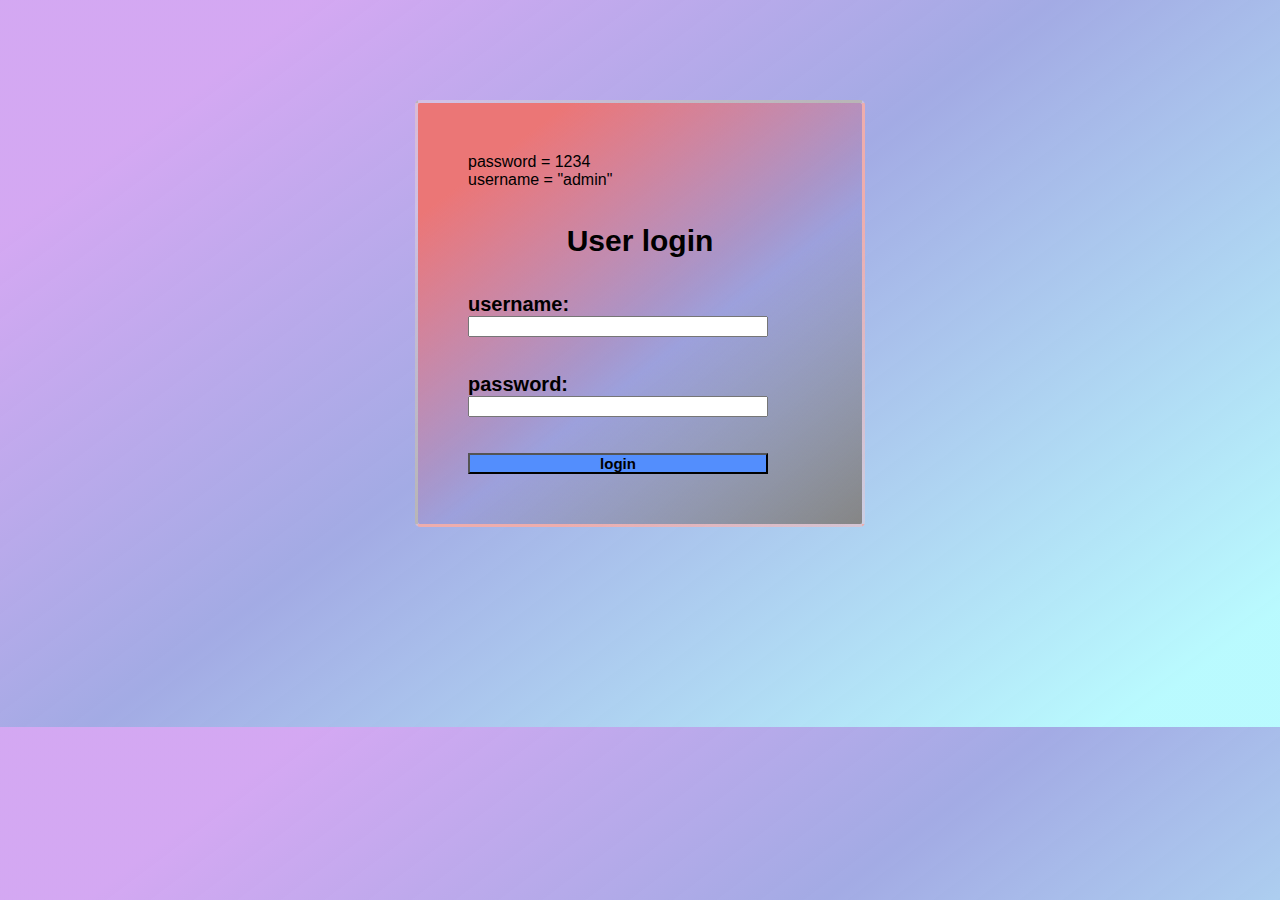
<file: an invoice management application/index.html>
<!DOCTYPE html>
<html lang="en">
<head>
    <meta charset="UTF-8">
    <meta http-equiv="X-UA-Compatible" content="IE=edge">
    <meta name="viewport" content="width=device-width, initial-scale=1.0">
    <title>Document</title>
    <script src="index.js"></script>
    <link rel="stylesheet" href="style.css">
</head>
<body>
    

<div class="frm">
    <p1>password = 1234</p1>
    <br>
    <p1>username = "admin"</p1>
    <h1>User login</h1>
    <form action="tw.html" name="form">
        <div class="int"><p>username:</p> <input type="text"name="username" autocomplete="off"> </div>
        <span id="sp1">* username is incorrect </span>
        <br>
        <br>
        <div class="int1"><p>password:</p><input  type="password"name="password" autocomplete="off"></div>
        <span id="sp2">* password is incorrect </span>
        
       
        <br>
        <br>
        <div class="btn"><button onclick=" return login()">login</button></div>
    
    </form>
</div>

    
</body>
</html>
</file>
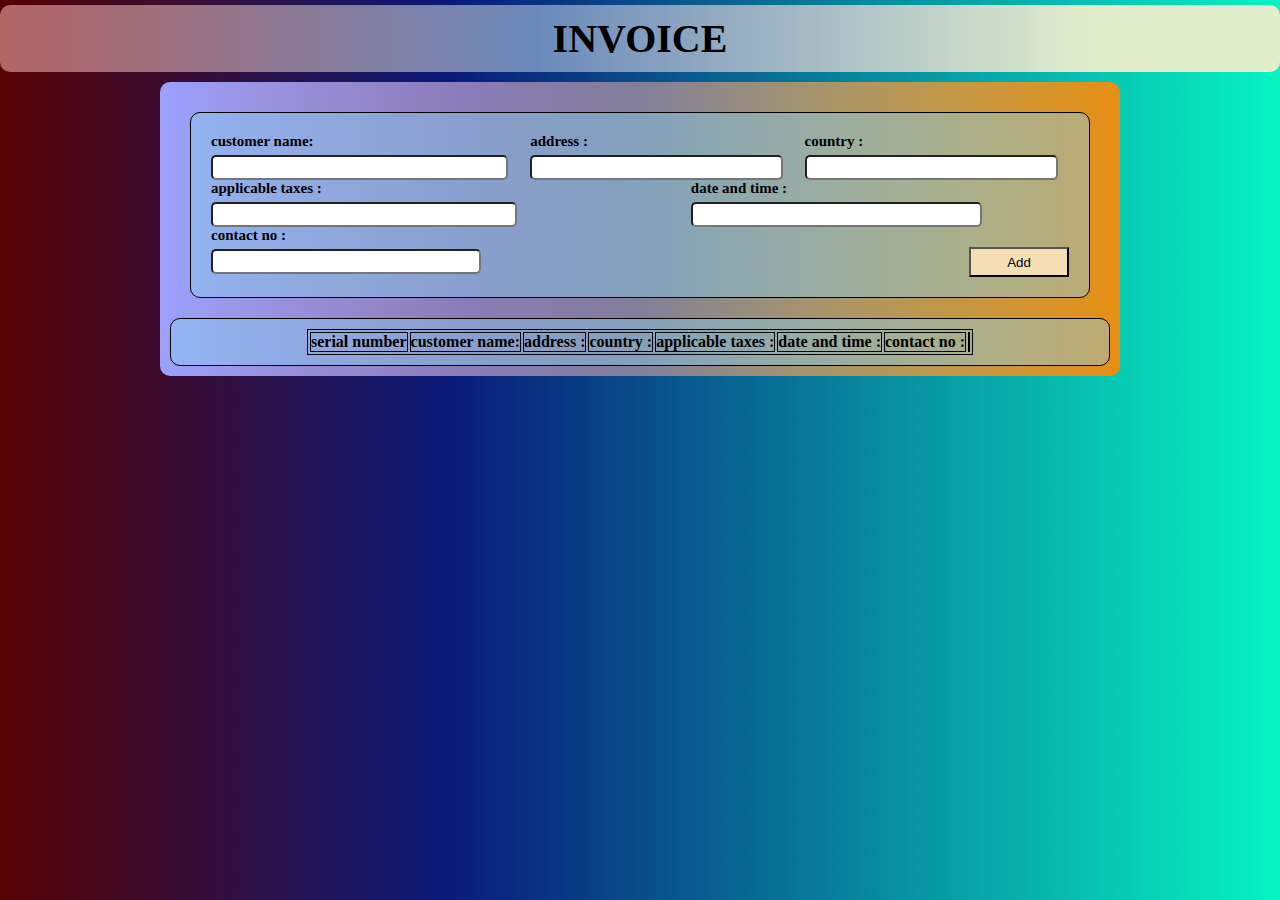
<file: an invoice management application/tw.html>
<!DOCTYPE html>
<html lang="en">
<head>
    <meta charset="UTF-8">
    <meta http-equiv="X-UA-Compatible" content="IE=edge">
    <meta name="viewport" content="width=device-width, initial-scale=1.0">
    <title>INVOICE</title>
    <link rel="stylesheet" href="tw.css">
    <script src="https://code.jquery.com/jquery-3.3.1.min.js"></script>
</head>

<header>

    <div class="head"><h1>INVOICE</h1></div>
   
   
</header>
<body>
    <div class="container">
        <div id="form">
            
            <form action="#" onsubmit="event.preventDefault();onSubmit();" autocomplete="off">
                <div class="customar-details">
                
                    <div class="input-details">
                
                        <span class="details">customer name:</span>
                        <input type="text" id="customer" name="customer" size="20">
                
                    </div>  
                
                
                    <br> <br>
                    <div class="input-details">
                        <span class="details">address :</span>
                        <input type="text" id="address" name="address" size="20">
                    </div>
                    <br> <br>
                    <div class="input-details">
                        <span class="details">country :</span>
                        <input type="text" id="country" name="country" size="20">
                    </div>
                    <br> <br>
                    <div class="input-details">
                        <span class="details">applicable taxes  :</span>
                        <input type="text" id="tax" name="tax" size="20">
                    </div>
                    <br> <br>
                    <div class="input-details">
                        <span class="details">date and time :</span>
                        <input type="text" id="date" name="date" size="20">
                    </div>
                    <br> <br>
                    <div class="input-details">
                        <span class="details"> contact no :</span>
                        <input type="text" id="contact" name="contact" size="20">
                    </div>
                    <br>
                    <br>
                   
                    <div >
                        <div class="switch">
                            
                        <button type="submit" id ="btn" name="add" >Add</button>
                        
                        </div>
                        
    
                    </div>
                        
                    
                </div>
              

                
            </form>
            <div class="conttbl">
                <table class="tbl" id="emprec">
                    <thead id="thd">
                        <tr id="tr">
                            <td> serial number</td>
                            <td> customer name:</td>
                            <td>address :</td>
                            <td>country :</td>
                            <td> applicable taxes :</td>
                            <td>date and time :</td>
                            <td>contact no :</td>
                            <td></td>
    
                        </tr>
                    </thead>
                    <tbody>
                        
                    </tbody>
                </table>
            </div>
        </div>
    </div>
    



<script src="tw.js"></script>

</body>
</html>
</file>
<file: an invoice management application/style.css>
*{
    box-sizing: border-box;
    padding: 0px;
    margin: 0px;
}
body{
  
    background: rgb(150,248,254);
    background: linear-gradient(323deg, rgba(150,248,254,0.6643032212885154) 7%, rgba(93,107,208,0.5690651260504201) 53%, rgba(187,118,235,0.6334908963585435) 86%);
		background-size: cover;
	align-items: center;
	justify-content: center;
	display: flex;
	font-family: sans-serif;
}
.frm{

    background: rgb(133,133,133);
background: linear-gradient(323deg, rgba(133,133,133,1) 0%, rgba(132,107,187,0.23573179271708689) 42%, rgba(235,118,118,1) 85%);
    padding: 50px;
    margin: 100px;
    width: 450px;
    height: auto;
    margin-bottom: 200px;
    border: 3px rgba(241, 234, 234, 0.479) solid;
    border-radius: 5px;

}
h1{
    text-align: center;
    font-family: 'Segoe UI', Tahoma, Geneva, Verdana, sans-serif;
    margin: 20px;
    padding: 15px;
    font-size: 30px;
    font-weight: bold;
}
.frm .int input ,
.frm .int1 input 
{
    width: 300px;
    margin: auto;
    font-family:'Segoe UI', Tahoma, Geneva, Verdana, sans-serif;
    font-size: 15px;
    padding: 0px 5px;
    border-radius: 5px solid black;
    
}
 p
{
    font-family:'Segoe UI', Tahoma, Geneva, Verdana, sans-serif;
    font-size: 20px;
    font-weight: bold;
    
    

}
.btn button{
    width: 300px;
    background-color: rgb(83, 142, 253);
    color: rgb(0, 0, 0);
    margin: auto;
    font-family:'Segoe UI', Tahoma, Geneva, Verdana, sans-serif;
    font-size: 15px;
    font-weight: bold;
    outline: black;

}

#sp1,#sp2
{
    color: red;
    margin: 5px;
    padding-right: 50px;
    background-color: rgb(247, 181, 181);
    display:none;
    
}
</file>
<file: an invoice management application/tw.css>
*{
    box-sizing: border-box;
    padding: 0px;
    margin: 0px;
}
.head{
    background: rgb(179,101,101);
background: linear-gradient(90deg, rgba(179,101,101,1) 0%, rgba(107,138,187,1) 42%, rgba(225,238,205,1) 85%);
    justify-content: center;
    padding: 10px;
    margin-bottom: 10px;
    margin-top: 5px;
    border-radius: 10px;
    
}
.head h1{
    text-align: center;
    font-size: 40px;
}
body{
    height: 5px;
    background: rgb(87,2,2);
background: linear-gradient(90deg, rgba(87,2,2,1) 0%, rgba(9,26,121,1) 35%, rgba(6,244,193,1) 100%);
    
}

.container
{
    width: 960px;
    height: auto;
    margin: 0 auto;
    background: rgb(155,161,255);
background: linear-gradient(90deg, rgba(155,161,255,1) 0%, rgba(255,179,168,0.4906337535014006) 50%, rgba(231,142,19,1) 100%);
    justify-content: center;
    border-radius: 10px;
}
#form {
padding: 10px;

}

 .customar-details {
    background-color: rgba(135, 207, 235, 0.424);
    border-radius: 10px ;
    padding: 20px;
    margin: 20px;
    display: flex;
    flex-wrap: wrap;
    justify-content: space-between;
    border: 1px solid black;
}
 #form .button {
    display: flex;
    flex-wrap: wrap;
    justify-content: center;

    background-color: rgba(135, 207, 235, 0.424);
    padding: 20px;
    margin: 20px;
}

.customar-details .input-details {
   
    font-size: 15px;
    font-weight: bold;
    font-family:Cambria, Cochin, Georgia, Times, 'Times New Roman', serif ;
    
}


.customar-details .input-details input{

    border-radius: 5px;
    height: 25px;
    width: 100%;
    padding: 5px;
    margin-top: 5px;
    

}

.customar-details .switch #btn {
    text-align: center;
    margin-top:20px ;
    height: 30px;
    width: 100px;

    background-color:wheat;

    
}

.container .conttbl{
    justify-content: center;
    text-align: center;
    background-color: rgba(135, 207, 235, 0.424);
    margin: 0 auto;
    padding: 10px;
    border-radius: 10px;
    border: 1px solid black;
    
}

.container .tbl{
    justify-content: center;
    text-align: center;
    margin: 0 auto;
    
}


.container .tbl , thead,tr,td{
    border: 1px solid black;
    text-align: center;
    font-family:Cambria, Cochin, Georgia, Times, 'Times New Roman', serif ;
    font-weight: bold;
    
}
</file>
